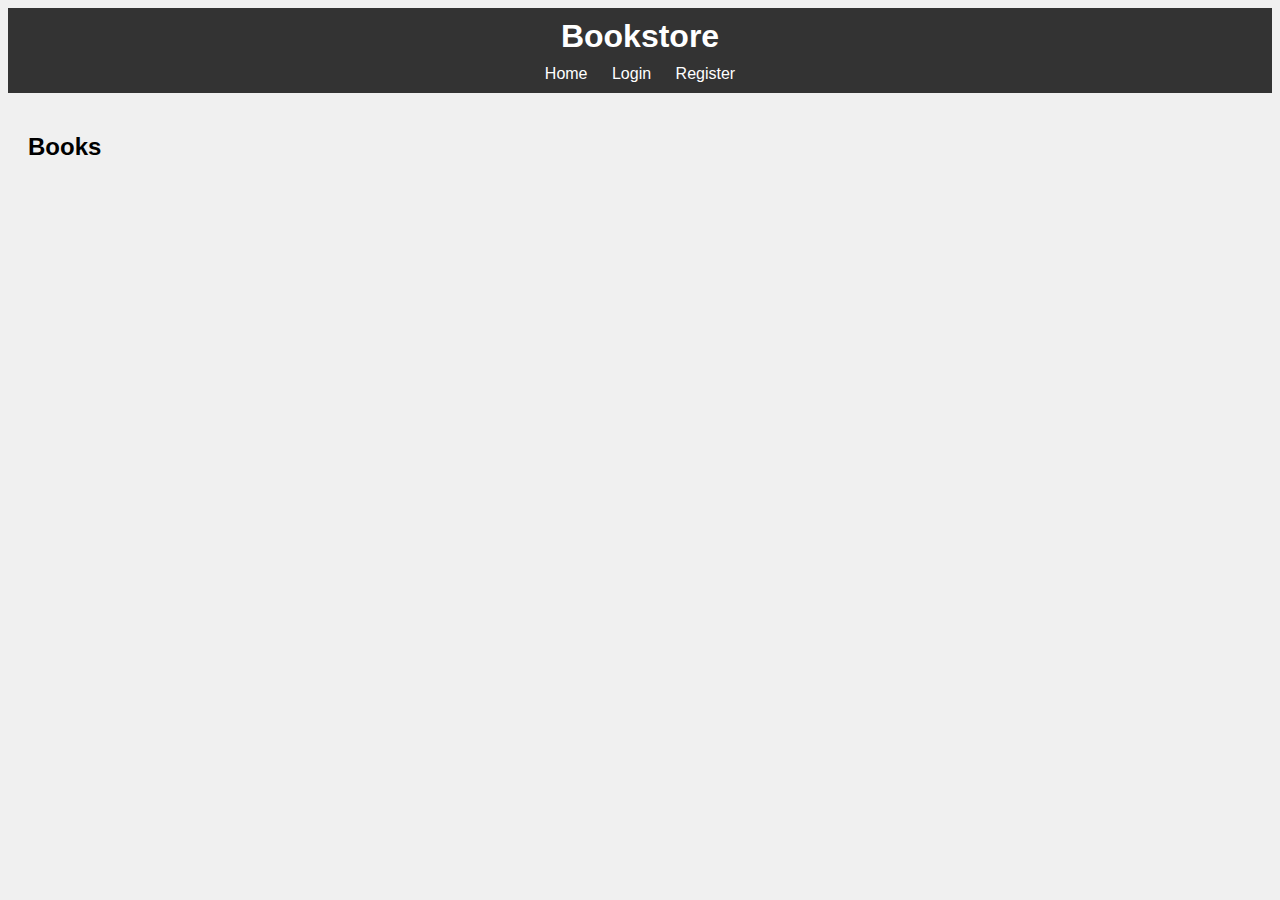
<file: index.html>
<!DOCTYPE html>
<html lang="en">
<head>
    <meta charset="UTF-8">
    <title>Bookstore</title>
    <link rel="stylesheet" href="css/styles.css">
</head>
<body>
    <header>
        <h1>Bookstore</h1>
        <nav>
            <a href="index.html">Home</a>
            <a href="login.html">Login</a>
            <a href="register.html">Register</a>
        </nav>
    </header>
    <main>
        <h2>Books</h2>
        <div id="books"></div>
    </main>
    <script src="js/scripts.js"></script>
    <script>
        initialize();
    </script>
</body>
</html>
</file>
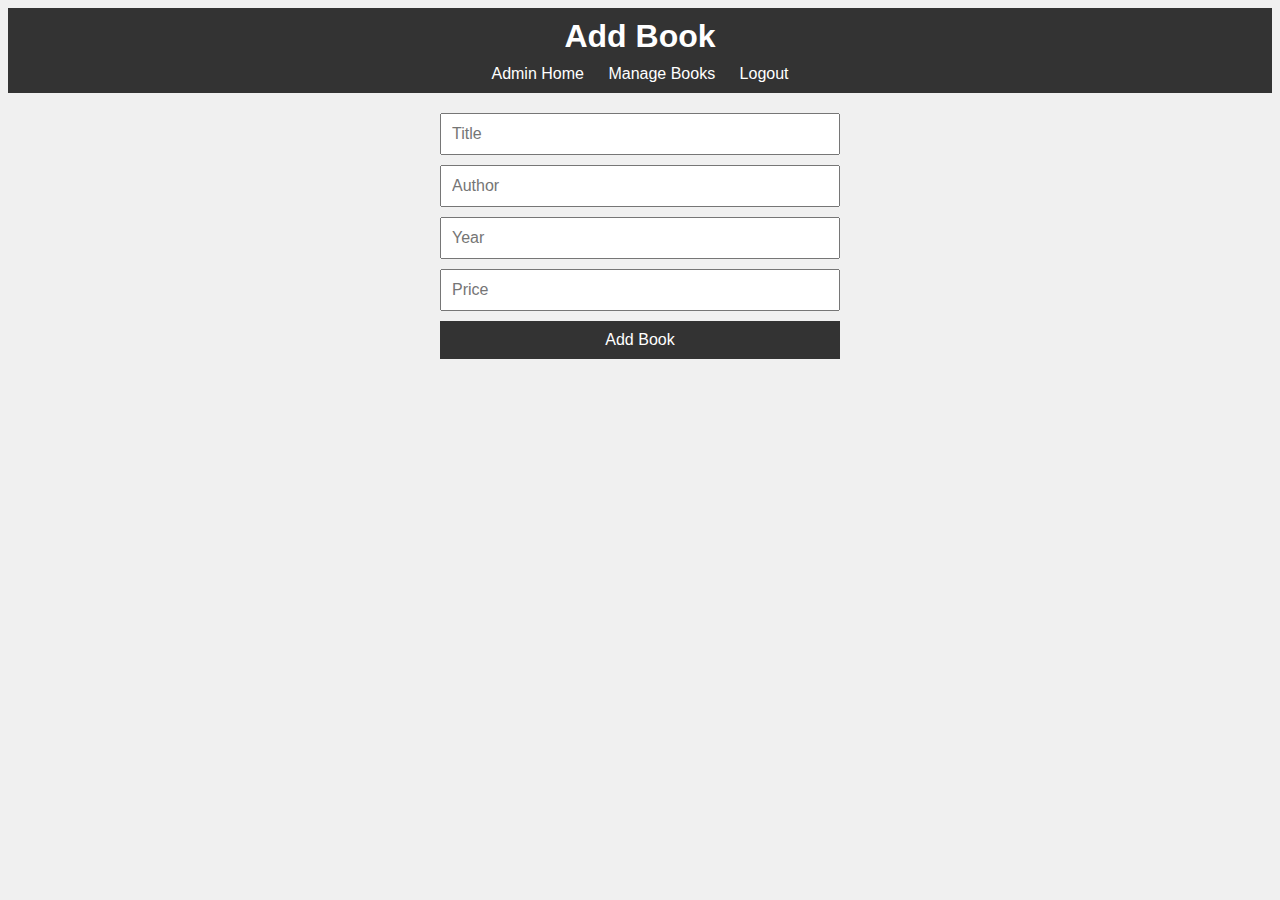
<file: add_book.html>
<!DOCTYPE html>
<html lang="en">
<head>
    <meta charset="UTF-8">
    <title>Add Book</title>
    <link rel="stylesheet" href="css/styles.css">
</head>
<body>
    <header>
        <h1>Add Book</h1>
        <nav>
            <a href="admin.html">Admin Home</a>
            <a href="manage_books.html">Manage Books</a>
            <a href="login.html">Logout</a>
        </nav>
    </header>
    <main>
        <form id="addBookForm">
            <input type="text" id="title" placeholder="Title" required>
            <input type="text" id="author" placeholder="Author" required>
            <input type="number" id="year" placeholder="Year" required>
            <input type="number" id="price" placeholder="Price" required>
            <button type="submit">Add Book</button>
        </form>
    </main>
    <script src="js/scripts.js"></script>
    <script>
        document.getElementById('addBookForm').addEventListener('submit', addBook);
    </script>
</body>
</html>
</file>
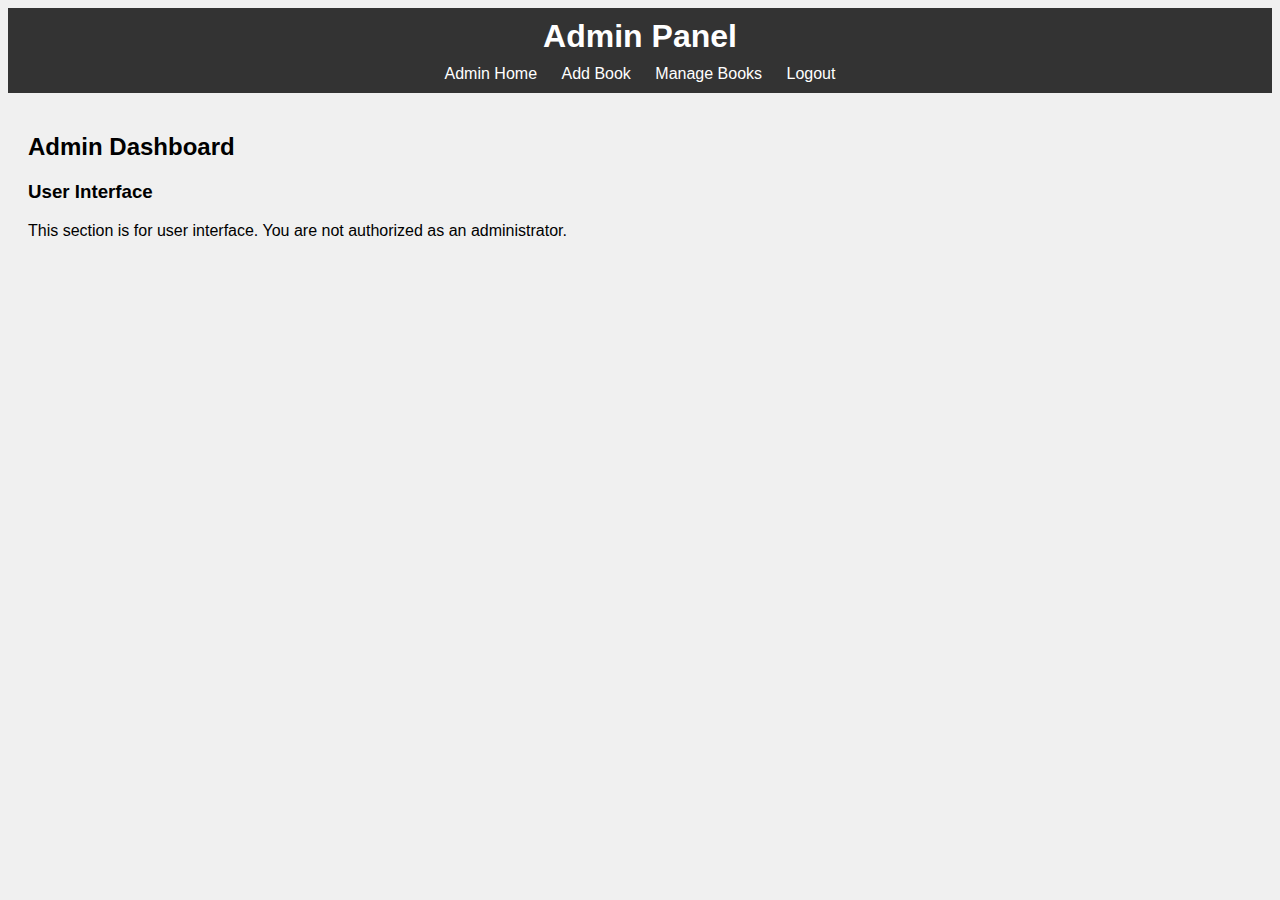
<file: admin.html>
<!DOCTYPE html>
<html lang="en">
<head>
    <meta charset="UTF-8">
    <title>Admin Panel</title>
    <link rel="stylesheet" href="css/styles.css">
</head>
<body onload="initialize()">
    <header>
        <h1>Admin Panel</h1>
        <nav>
            <a href="admin.html">Admin Home</a>
            <a href="add_book.html">Add Book</a>
            <a href="manage_books.html">Manage Books</a>
            <a href="#" onclick="logoutUser()">Logout</a>
        </nav>
    </header>
    <main>
    <h2>Admin Dashboard</h2>
    <div id="adminPanel">
        <h3>Books Management</h3>
        <div id="books">
            <!-- Books will be dynamically displayed here -->
        </div>
    </div>
    <div id="userPanel" style="display: none;">
        <h3>User Interface</h3>
        <p>This section is for user interface. You are not authorized as an administrator.</p>
    </div>
</main>
    <script src="js/scripts.js"></script>
</body>
</html>
</file>
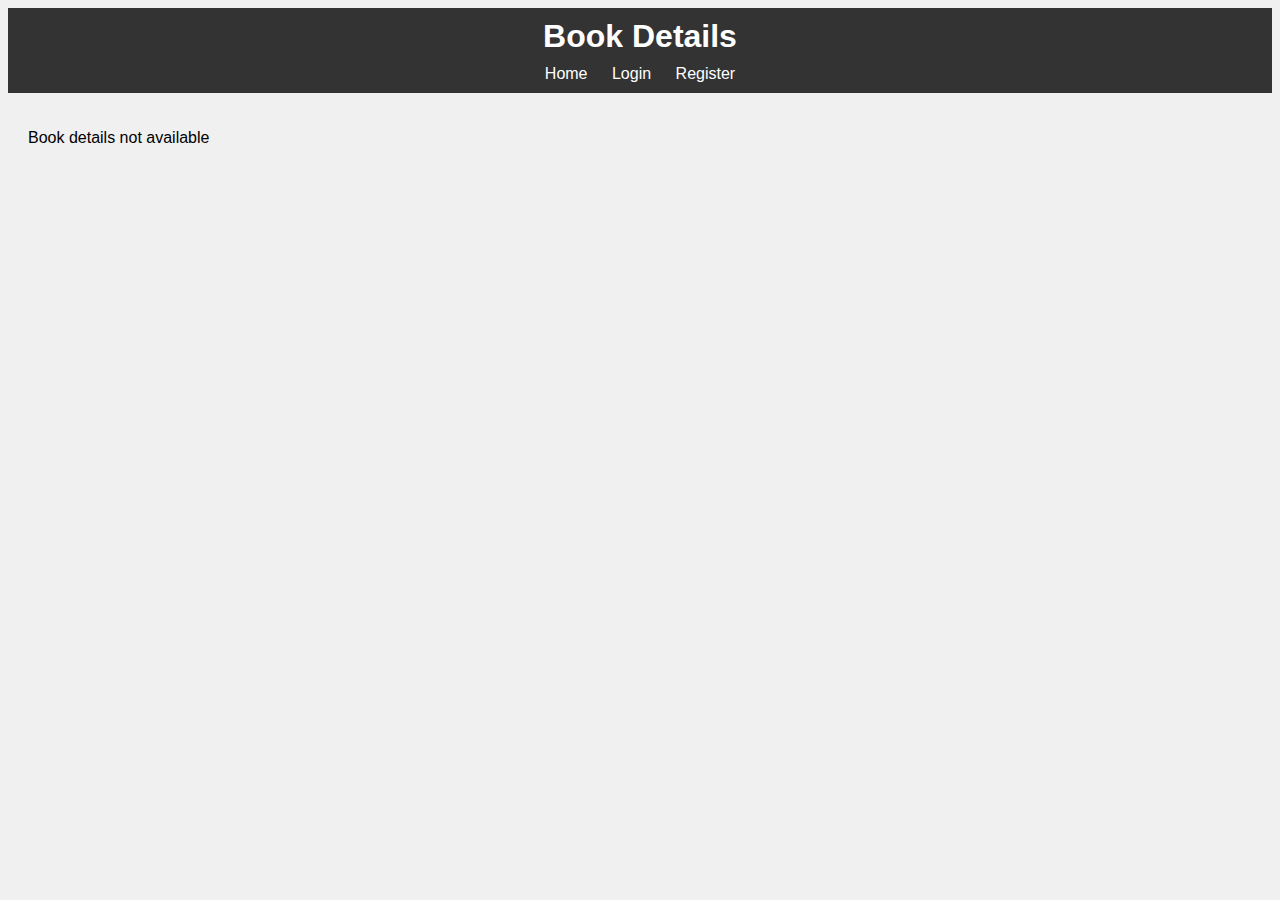
<file: book_details.html>
<!DOCTYPE html>
<html lang="en">
<head>
    <meta charset="UTF-8">
    <title>Book Details</title>
    <link rel="stylesheet" href="css/styles.css">
</head>
<body>
    <header>
        <h1>Book Details</h1>
        <nav>
            <a href="index.html">Home</a>
            <a href="login.html">Login</a>
            <a href="register.html">Register</a>
        </nav>
    </header>
    <main>
        <div id="bookDetails"></div>
    </main>
    <script src="js/scripts.js"></script>
    <script>
        displayBookDetails();
    </script>
</body>
</html>
</file>
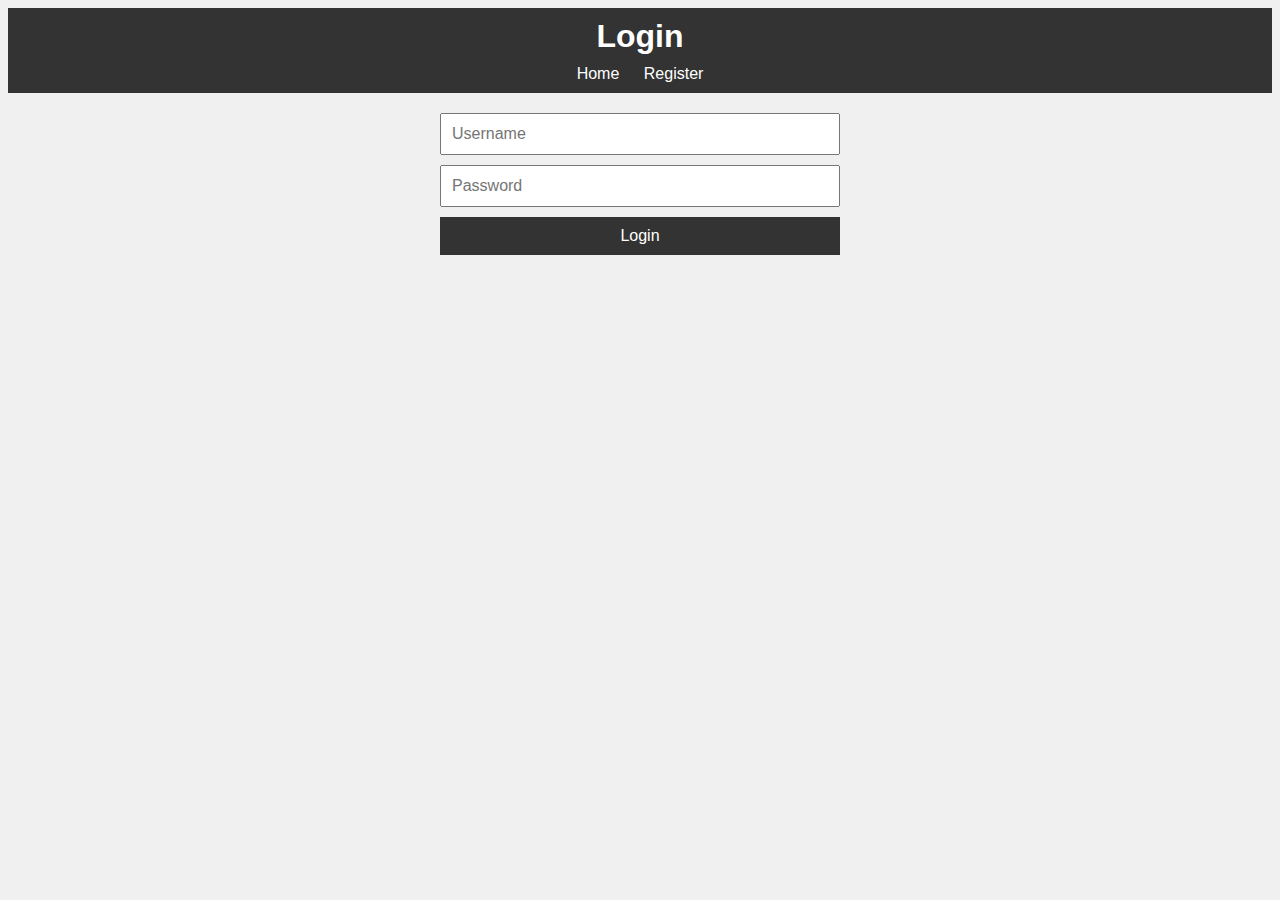
<file: login.html>
<!DOCTYPE html>
<html lang="en">
<head>
    <meta charset="UTF-8">
    <title>Login</title>
    <link rel="stylesheet" href="css/styles.css">
</head>
<body>
    <header>
        <h1>Login</h1>
        <nav>
            <a href="index.html">Home</a>
            <a href="register.html">Register</a>
        </nav>
    </header>
    <main>
        <form id="loginForm">
            <input type="text" id="username" placeholder="Username" required>
            <input type="password" id="password" placeholder="Password" required>
            <button type="submit">Login</button>
        </form>
    </main>
    <script src="js/scripts.js"></script>
    <script>
        document.getElementById('loginForm').addEventListener('submit', loginUser);
    </script>
</body>
</html>
</file>
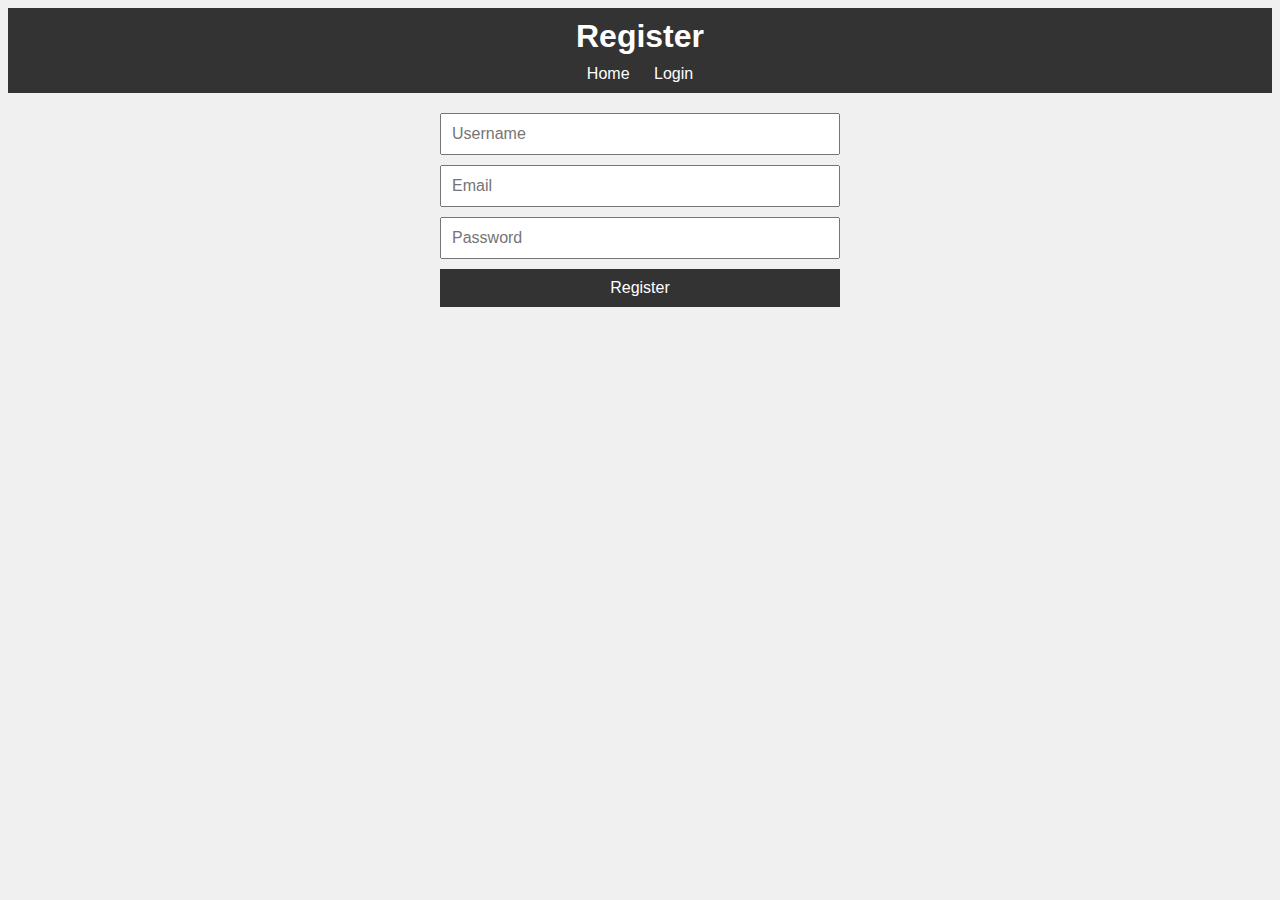
<file: register.html>
<!DOCTYPE html>
<html lang="en">
<head>
    <meta charset="UTF-8">
    <title>Register</title>
    <link rel="stylesheet" href="css/styles.css">
</head>
<body>
    <header>
        <h1>Register</h1>
        <nav>
            <a href="index.html">Home</a>
            <a href="login.html">Login</a>
        </nav>
    </header>
    <main>
        <form id="registerForm">
            <input type="text" id="username" placeholder="Username" required>
            <input type="email" id="email" placeholder="Email" required>
            <input type="password" id="password" placeholder="Password" required>
            <button type="submit">Register</button>
        </form>
    </main>
    <script src="js/scripts.js"></script>
    <script>
        document.getElementById('registerForm').addEventListener('submit', registerUser);
    </script>
</body>
</html>
</file>
<file: css/styles.css>
body {
    font-family: Arial, sans-serif;
    background-color: #f0f0f0;
}

header {
    background-color: #333;
    color: #fff;
    padding: 10px 0;
    text-align: center;
}

header h1 {
    margin: 0;
}

header nav {
    text-align: center;
    margin-top: 10px;
}

header nav a {
    color: #fff;
    text-decoration: none;
    padding: 0 10px;
}

main {
    padding: 20px;
}

form {
    max-width: 400px;
    margin: 0 auto;
}

form input, form button {
    padding: 10px;
    font-size: 16px;
    margin-bottom: 10px;
    width: 100%;
    box-sizing: border-box;
}

form button {
    background-color: #333;
    color: #fff;
    border: none;
    cursor: pointer;
}

form button:hover {
    background-color: #555;
}
</file>
